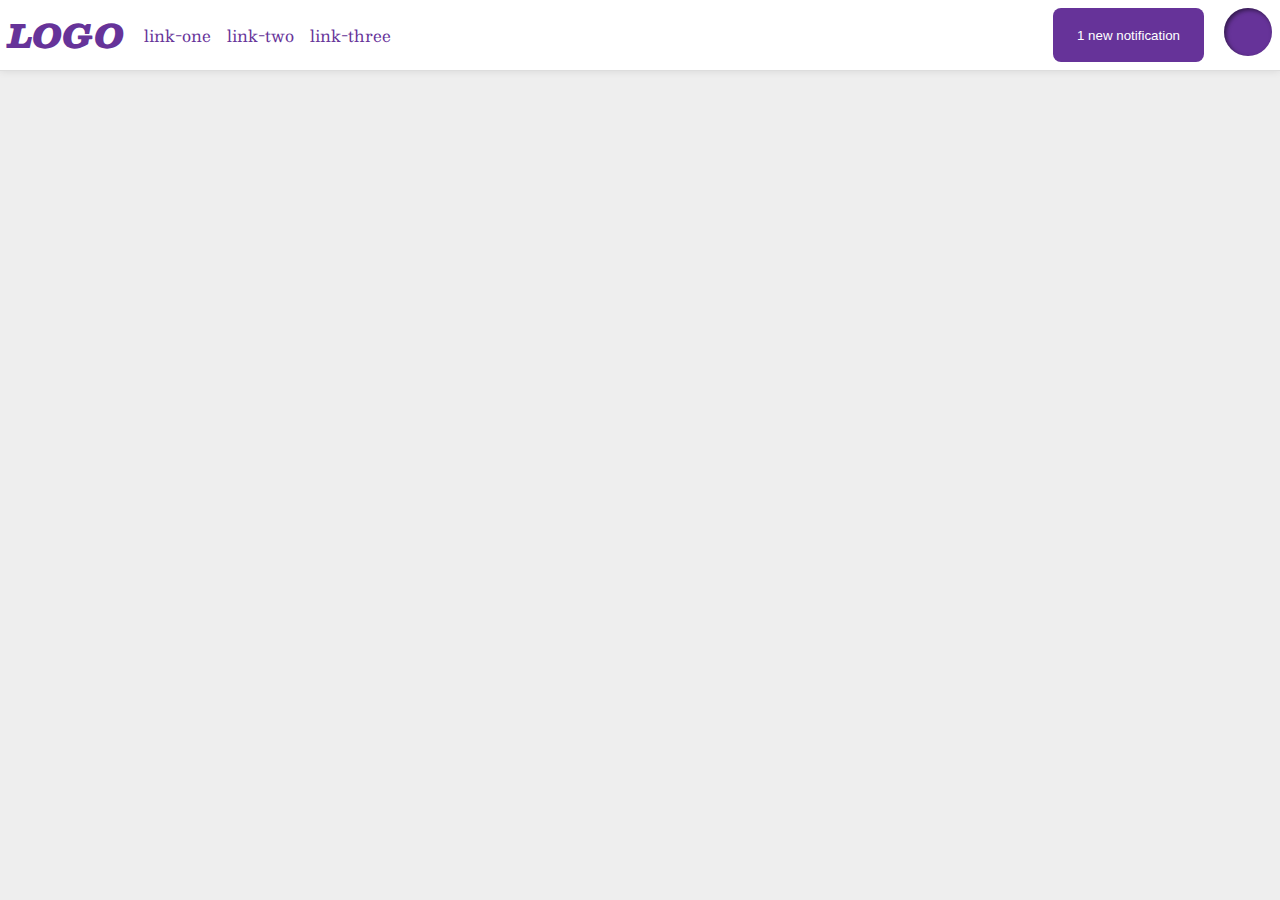
<file: flex/03-flex-header-2/index.html>
<!DOCTYPE html>
<html lang="en">
<head>
  <meta charset="UTF-8">
  <meta http-equiv="X-UA-Compatible" content="IE=edge">
  <meta name="viewport" content="width=device-width, initial-scale=1.0">
  <title>Flex Header 2</title>
  <link rel="stylesheet" href="style.css">
</head>
<body>
  <div class="header">
    <div class="right">
      <div class="logo">
        LOGO
      </div>
      <ul class="links">
        <li><a href="google.com">link-one</a></li>
        <li><a href="google.com">link-two</a></li>
        <li><a href="google.com">link-three</a></li>
      </ul>
    </div>

    <div class="left">
      <button class="notifications">
        1 new notification
      </button>
      <div class="profile-image"></div>
    </div>
  </div>
</body>
</html>
</file>
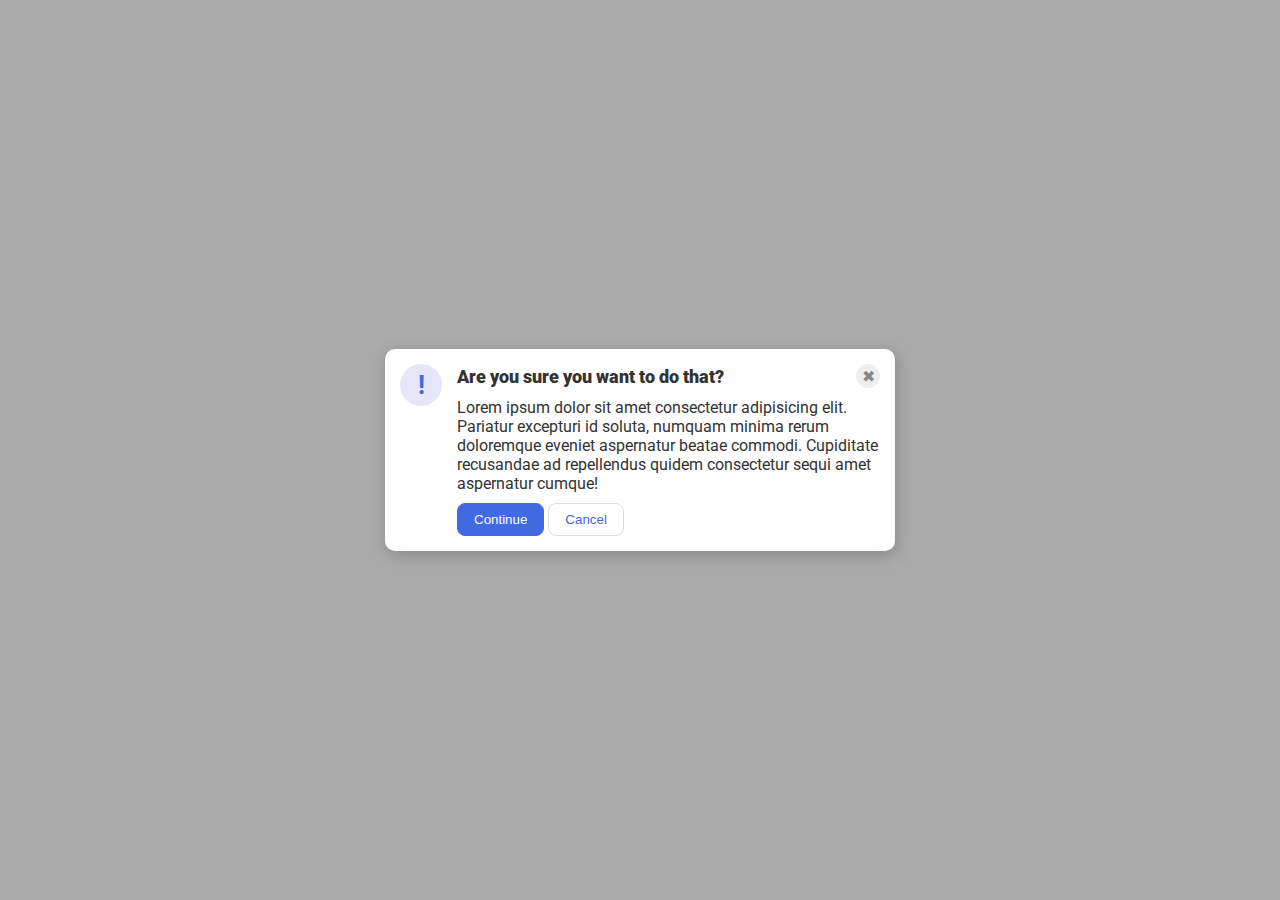
<file: flex/05-flex-modal/index.html>
<!DOCTYPE html>
<html lang="en">
<head>
  <meta charset="UTF-8">
  <meta http-equiv="X-UA-Compatible" content="IE=edge">
  <meta name="viewport" content="width=device-width, initial-scale=1.0">
  <link rel="stylesheet" href="style.css">

  <title>Modal</title>
</head>
<body>
  <div class="modal">
    <div class="icon">!</div>
    <div class ="container">
      <div class="header">Are you sure you want to do that?
        <div class="close-button">✖</div>
      </div>
      <div class="text">Lorem ipsum dolor sit amet consectetur adipisicing elit. Pariatur excepturi id soluta, numquam minima rerum doloremque eveniet aspernatur beatae commodi. Cupiditate recusandae ad repellendus quidem consectetur sequi amet aspernatur cumque!</div>
      <button class="continue">Continue</button>
      <button class="cancel">Cancel</button>
    </div>
  </div>
</body>
</html>
</file>
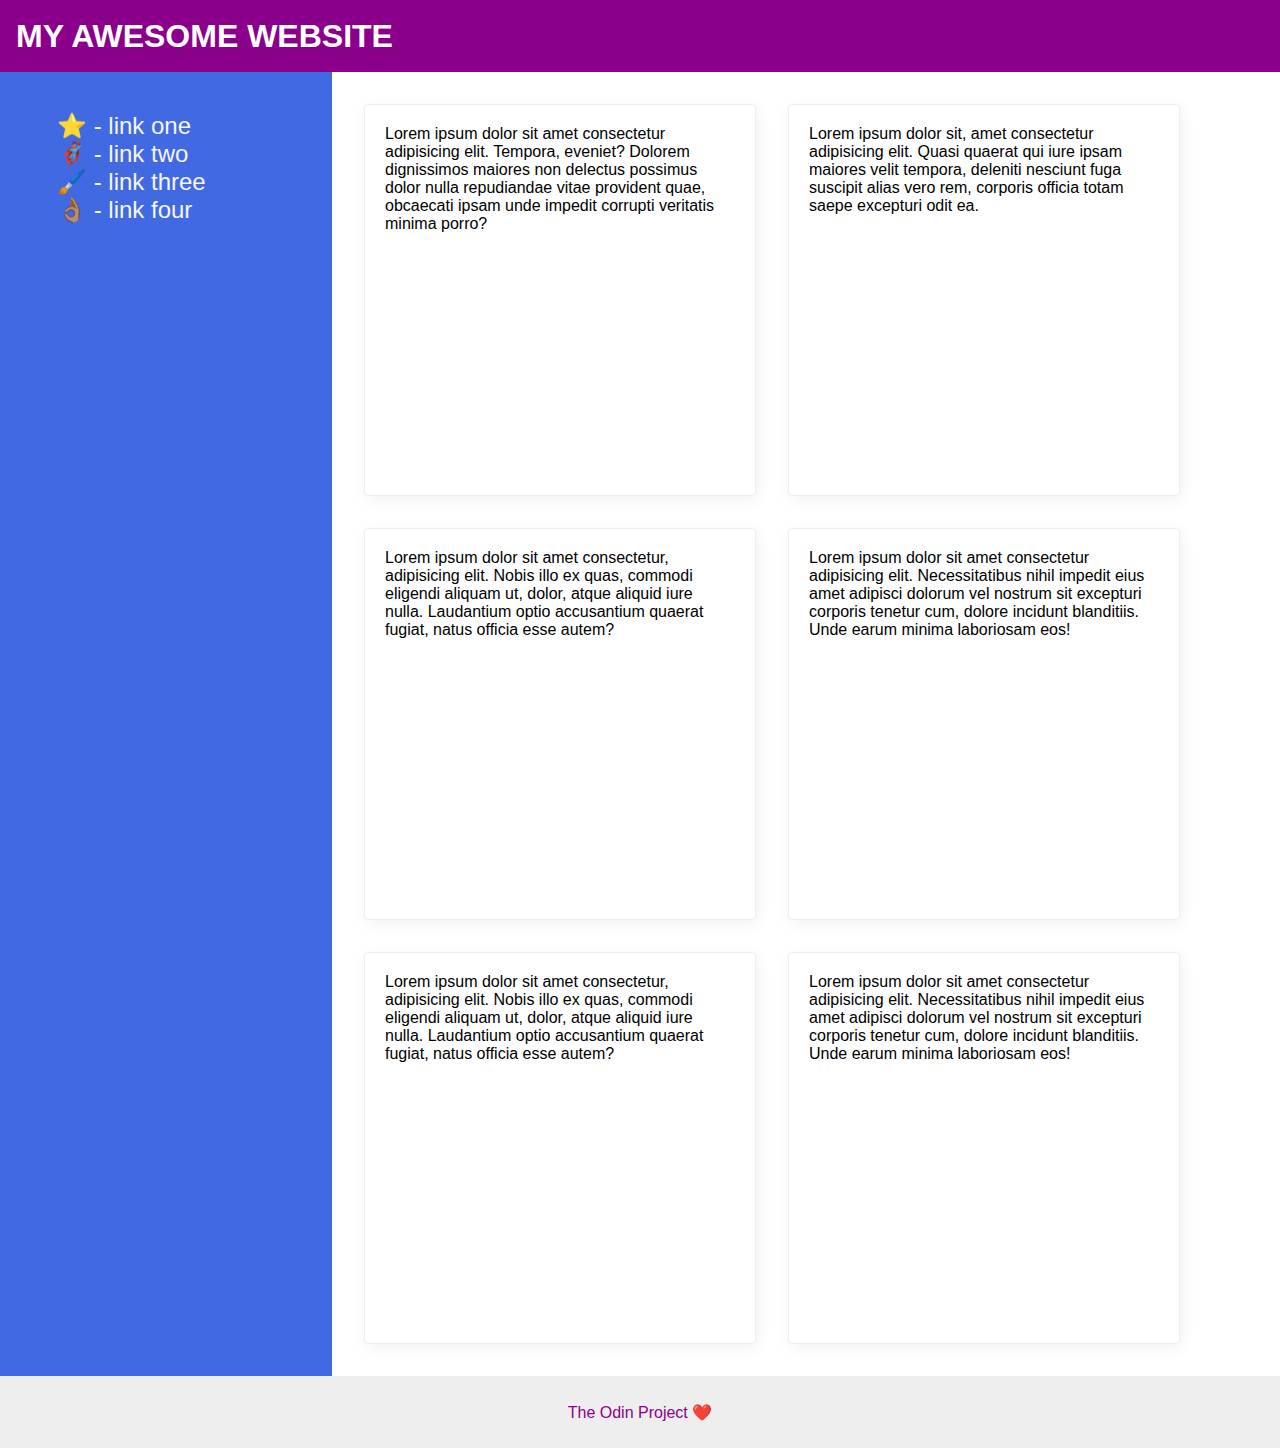
<file: flex/07-flex-layout-2/index.html>
<!DOCTYPE html>
<html lang="en">

<head>
  <meta charset="UTF-8">
  <meta http-equiv="X-UA-Compatible" content="IE=edge">
  <meta name="viewport" content="width=device-width, initial-scale=1.0">
  <title>The Holy Grail</title>
  <link rel="stylesheet" href="style.css">
</head>

<body>
  <div class="header">
    MY AWESOME WEBSITE
  </div>
<div class="container">
  <div class="sidebar">
    <ul>
      <li><a href="google.com">⭐ - link one</a></li>
      <li><a href="google.com">🦸🏽‍♂️ - link two</a></li>
      <li><a href="google.com">🖌️ - link three</a></li>
      <li><a href="google.com">👌🏽 - link four</a></li>
    </ul>
  </div>
  <div class="container-two">
    <div class="card">Lorem ipsum dolor sit amet consectetur adipisicing elit. Tempora, eveniet? Dolorem dignissimos
      maiores non delectus possimus dolor nulla repudiandae vitae provident quae, obcaecati ipsam unde impedit corrupti
      veritatis minima porro?</div>
    <div class="card">Lorem ipsum dolor sit, amet consectetur adipisicing elit. Quasi quaerat qui iure ipsam maiores
      velit tempora, deleniti nesciunt fuga suscipit alias vero rem, corporis officia totam saepe excepturi odit ea.
    </div>
    <div class="card">Lorem ipsum dolor sit amet consectetur, adipisicing elit. Nobis illo ex quas, commodi eligendi
      aliquam ut, dolor, atque aliquid iure nulla. Laudantium optio accusantium quaerat fugiat, natus officia esse
      autem?</div>
    <div class="card">Lorem ipsum dolor sit amet consectetur adipisicing elit. Necessitatibus nihil impedit eius amet
      adipisci dolorum vel nostrum sit excepturi corporis tenetur cum, dolore incidunt blanditiis. Unde earum minima
      laboriosam eos!</div>
    <div class="card">Lorem ipsum dolor sit amet consectetur, adipisicing elit. Nobis illo ex quas, commodi eligendi
      aliquam ut, dolor, atque aliquid iure nulla. Laudantium optio accusantium quaerat fugiat, natus officia esse
      autem?</div>
    <div class="card">Lorem ipsum dolor sit amet consectetur adipisicing elit. Necessitatibus nihil impedit eius amet
      adipisci dolorum vel nostrum sit excepturi corporis tenetur cum, dolore incidunt blanditiis. Unde earum minima
      laboriosam eos!</div>
  </div>
</div>
  <div class="footer">
    The Odin Project ❤️
  </div>
</body>

</html>
</file>
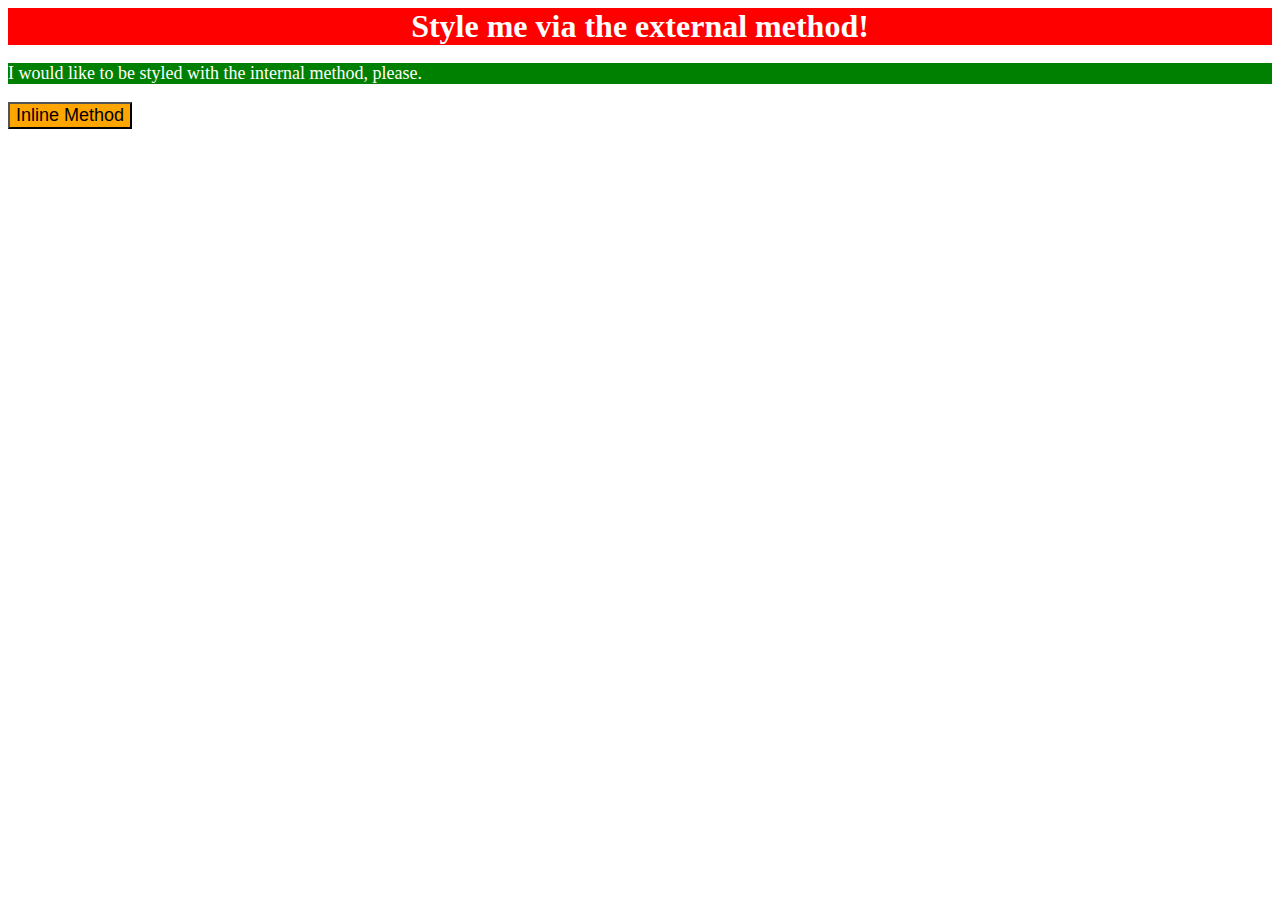
<file: foundations/01-css-methods/index.html>
<!DOCTYPE html>
<html lang="en">
<head>
  <meta charset="UTF-8">
  <meta http-equiv="X-UA-Compatible" content="IE=edge">
  <meta name="viewport" content="width=device-width, initial-scale=1.0">
  <title>Methods for Adding CSS</title>

  <link rel="stylesheet" href="./style.css">

<style>
  p {
    color: white;
    background-color: green;
    font-size: 18px;
  }
</style>

</head>

<body>

  <div>
    Style me via the external method!
  </div>

  <p>
    I would like to be styled with the internal method, please.
  </p>

  <button style="background-color: orange; font-size: 18px;">
    Inline Method
  </button>

</body>
</html>
</file>
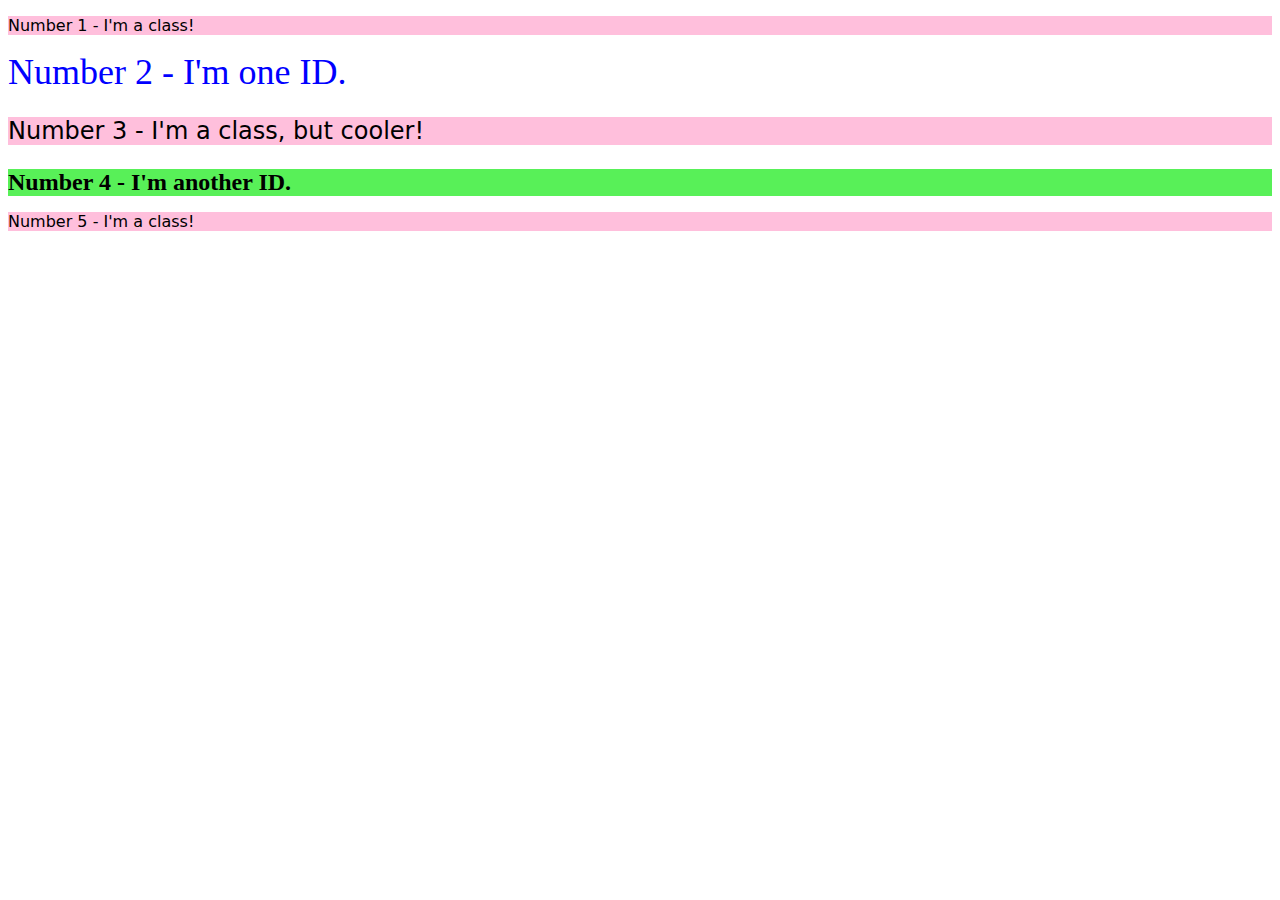
<file: foundations/02-class-id-selectors/index.html>
<!DOCTYPE html>
<html lang="en">
<head>
  <meta charset="UTF-8">
  <meta http-equiv="X-UA-Compatible" content="IE=edge">
  <meta name="viewport" content="width=device-width, initial-scale=1.0">
  <title>Class and ID Selectors</title>
  <link rel="stylesheet" href="style.css">
</head>

<body>

  <p class="odd">Number 1 - I'm a class!</p>
  <div id="number-two">Number 2 - I'm one ID.</div>
  <p class="odd oddly-cool">Number 3 - I'm a class, but cooler!</p>
  <div id="number-four">Number 4 - I'm another ID.</div>
  <p class="odd">Number 5 - I'm a class!</p>

</body>
</html>
</file>
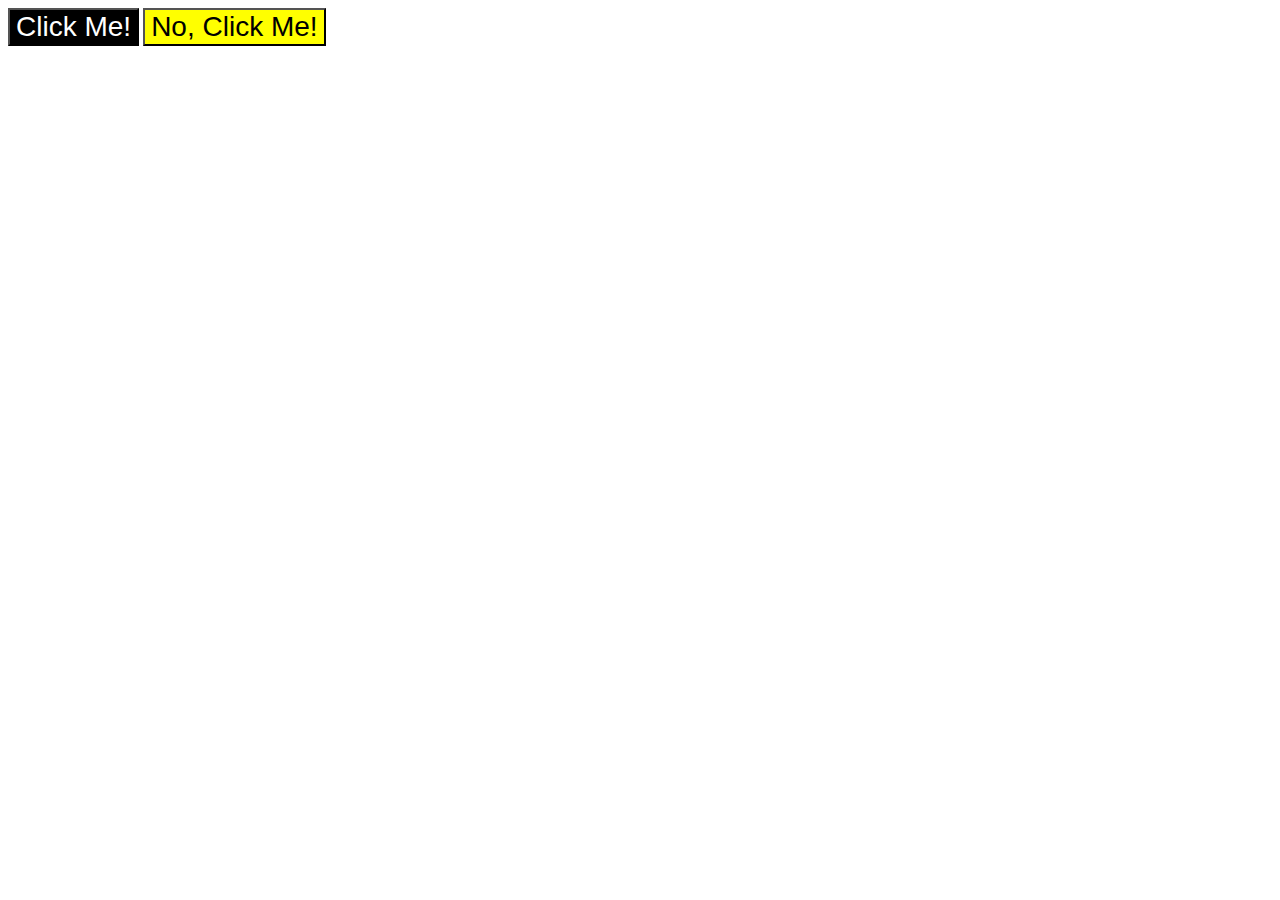
<file: foundations/03-grouping-selectors/index.html>
<!DOCTYPE html>
<html lang="en">
<head>
  <meta charset="UTF-8">
  <meta http-equiv="X-UA-Compatible" content="IE=edge">
  <meta name="viewport" content="width=device-width, initial-scale=1.0">
  <title>Grouping Selectors</title>
  <link rel="stylesheet" href="style.css">
</head>
<body>
  <button class="button-one">Click Me!</button>
  <button class="button-two">No, Click Me!</button>
</body>
</html>
</file>
<file: flex/03-flex-header-2/style.css>
/* this is some magical font-importing.  
you'll learn about it later. */
@import url('https://fonts.googleapis.com/css2?family=Besley:ital,wght@0,400;1,900&display=swap');

body {
  margin: 0;
  background: #eee;
  font-family: Besley, serif;
}

.header {
  background: white;
  border-bottom: 1px solid #ddd;
  box-shadow: 0 0 8px rgba(0,0,0,.1);
}

.profile-image {
  background: rebeccapurple;
  box-shadow: inset 2px 2px 4px rgba(0,0,0,.5);
  border-radius: 50%;
  width: 48px;
  height:  48px;
}

.logo {
  color: rebeccapurple;
  font-size: 32px;
  font-weight: 900;
  font-style: italic;
}

button {
  border: none;
  border-radius: 8px;
  background: rebeccapurple;
  color: white;
  padding: 8px 24px;
}

a {
  /* this removes the line under our links */
  text-decoration: none;
  color: rebeccapurple;
}

ul {
  list-style-type: none;
  display: flex;
}


/* SOLUTION */

.header {
  display: flex;
  align-content: center;
  padding: 8px;
}

ul {
  display: flex;
  margin: 0;
  padding: 0;
  gap: 16px;
  align-items: center;
}

.left {
  display: flex;
  margin-left: auto;
  gap: 20px;
}

.right {
  display: flex;
  gap: 20px;
}
</file>
<file: flex/05-flex-modal/style.css>
@import url('https://fonts.googleapis.com/css2?family=Roboto:wght@400;700&display=swap');

html, body {
  height: 100%;
}

body {
  font-family: Roboto, sans-serif;
  margin: 0;
  background: #aaa;
  color: #333;
  /* I'll give you this one for free lol */
  display: flex;
  align-items: center;
  justify-content: center;
}

.modal {
  background: white;
  width: 480px;
  border-radius: 10px;
  box-shadow: 2px 4px 16px rgba(0,0,0,.2);
}

.icon {
  color: royalblue;
  font-size: 26px;
  font-weight: 700;
  background: lavender;
  width: 42px;
  height: 42px;
  border-radius: 50%;
  display: flex;
  align-items: center;
  justify-content: center;

}

.close-button {
  background: #eee;
  border-radius: 50%;
  color: #888;
  font-weight: 400;
  font-size: 16px;
  height: 24px;
  width: 24px;
  display: flex;
  align-items: center;
  justify-content: center;
}

button {
  padding: 8px 16px;
  border-radius: 8px;
}

button.continue {
  background: royalblue;
  border: 1px solid royalblue;
  color: white;
}

button.cancel {
  background: white;
  border: 1px solid #ddd;
  color: royalblue;
}

/* Solution */

.modal {
  padding: 15px;
  display: flex;
  gap: 15px;

}

.icon {
  flex-shrink: 0;
}

.header {
  display: flex;
  font-weight: 900;
  font-size: 18px;
  align-items: center;
  justify-content: space-between;
  margin-bottom: 10px;
}

.text {
  margin-bottom: 10px;
}
</file>
<file: flex/07-flex-layout-2/style.css>
body {
  font-family: -apple-system, BlinkMacSystemFont, 'Segoe UI', Roboto, Oxygen, Ubuntu, Cantarell, 'Open Sans', 'Helvetica Neue', sans-serif;
  margin: 0;
  min-height: 100vh;
}

.header {
  height: 72px;
  background: darkmagenta;
  color: white;
}

.footer {
  height: 72px;
  background: #eee;
  color: darkmagenta;
}

.sidebar {
  width: 300px;
  background: royalblue;
}

.card {
  border: 1px solid #eee;
  box-shadow: 2px 4px 16px rgba(0,0,0,.06);
  border-radius: 4px;
}

/* Solution */

body {
  display: flex;
  flex-direction: column;
}

.header {
  font-weight: bolder;
  font-size: 32px;
  display: flex;
  align-items: center;
  padding-left: 16px;
}

.footer {
  display: flex;
  justify-content: center;
  align-items: center;
  margin-top: auto;
}

.sidebar {
  display: flex;
  width: 300px;
  flex-shrink: 0;
  font-size: 24px;
  padding: 16px;
}
ul {
  list-style-type: none;
}

a {
  outline: none;
  text-decoration: none;
  padding: 1px 1px 0;
}

a:link {
  color: #f5f6f4;
}

a:visited {
  color: #437A16;
}

a:focus {
  border-bottom: 1px solid;
  background: #BAE498;
}

a:hover {
  border-bottom: 1px solid;
  background: rgb(214, 203, 155);
}

a:active {
  background: #265301;
  color: #CDFEAA;
}

.container {
  display: flex;
  flex: 1 1 auto;
}

.container-two {
  padding: 32px;
  display: flex;
  flex-wrap: wrap;
  gap: 32px;
}

.card {
  height: 350px;
  width: 350px;
  padding: 20px;
}
</file>
<file: foundations/01-css-methods/style.css>
/* style.css */

div {
    color: white;
    background-color: red;
    font-size: 32px;
    font-weight: bold;
    text-align: center;
}
</file>
<file: foundations/02-class-id-selectors/style.css>
/* style.css class and id selectors*/

.odd {
    background-color: rgb(255, 191, 220);
    font-family: 'Verdana', 'Dejavu Sans', sans-serif;
}

.oddly-cool {
    font-size: 24px;
}

#number-two {
    color: blue;
    font-size: 36px;
}

#number-four {
    background-color: rgb(88, 240, 88);
    font-size: 24px;
    font-weight: bold;
}
</file>
<file: foundations/03-grouping-selectors/style.css>
/* style.css */

.button-one {
    background-color: black;
    color: white;
}

.button-two {
    background-color: yellow;
}

.button-one, .button-two {
    font-size: 28px;
    font-family: Helvetica, "Times New Roman", sans-serif;
}
</file>
